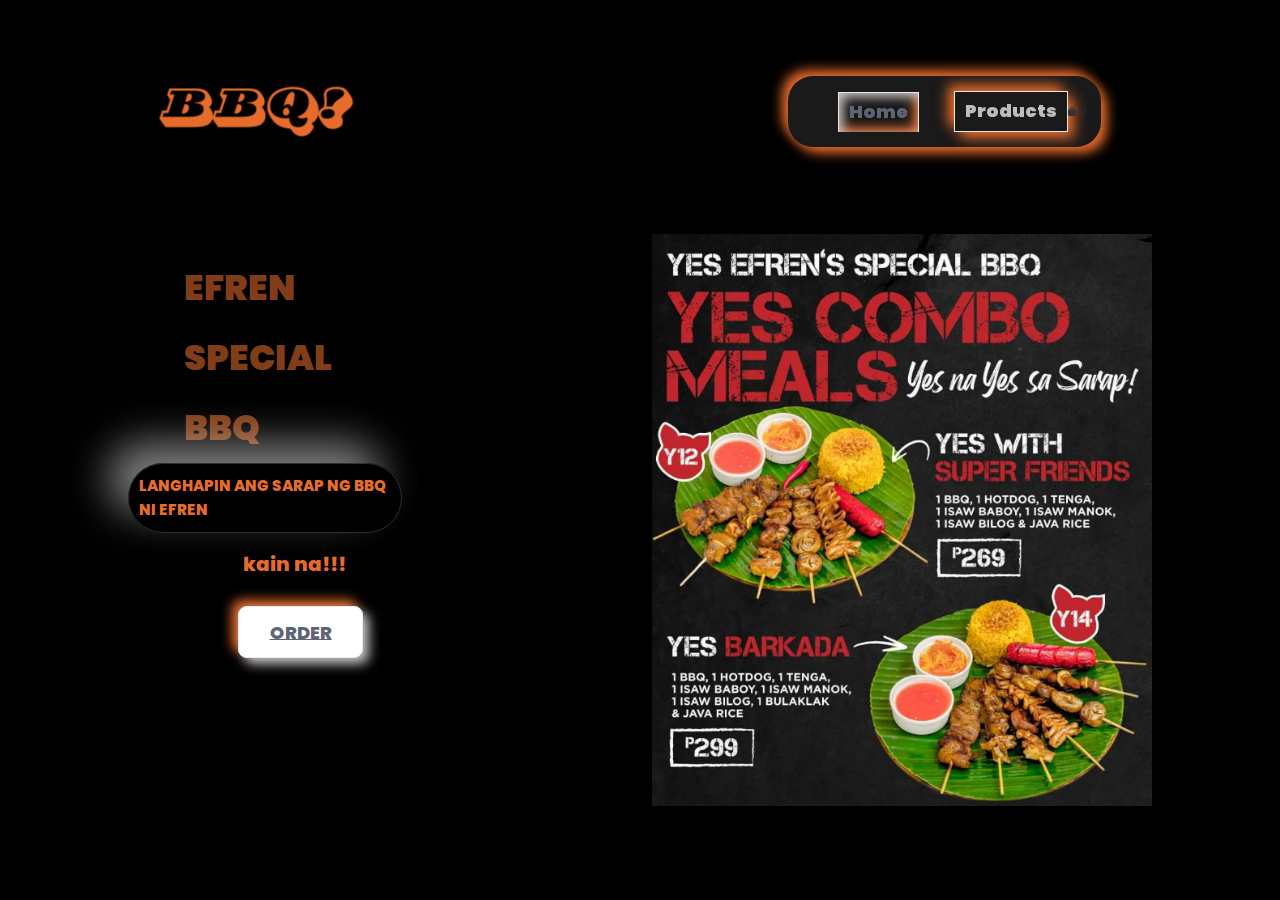
<file: index.html>
<!DOCTYPE html>
<html lang="en">

<head>
    <meta charset="UTF-8">
    <meta name="viewport" content="width=device-width, initial-scale=1.0">
    <title>Mang-inasal</title>
    <link rel="stylesheet" href="mang-inasal.css">
    <link href='https://unpkg.com/boxicons@2.1.4/css/boxicons.min.css' rel='stylesheet'>
    <link rel="stylesheet" href="https://cdnjs.cloudflare.com/ajax/libs/font-awesome/5.15.1/css/all.min.css">
</head>
<body>
    <header class="header">
        <a href="#pro">
            <img src="bbq.png"  alt="logo">
        </a>

        <nav class="navbar">
            <a href="index.html" class="active">Home</a>
            <a href="products.html">Products</a>
            <div class="shopping">
                <i class="fas fa-shopping-bag"></i>
                <span class="quantity">0</span> 
            </div>
        </nav>
    </header>

        <section class="Home">
            <div class="home-content">
                <h1> EFREN SPECIAL BBQ</h1>
                <div class="text-animated">
                    <h3> LANGHAPIN ANG SARAP NG BBQ NI EFREN</h3> <br>
                </div>
               
                <p>kain na!!!</p>
    
                       <div class="btn-box">
    
                        <a href="#products.html">ORDER</a>
                        
                       </div>
            </div>

            <div class="image-manginasal">
                <img src="Y front page - Copy.png" alt="cloud" class="image">
              </div>

              </section>
 

    


</body>

</html>
</file>
<file: mang-inasal.css>
@import url("https://fonts.googleapis.com/css2?family=Poppins:wght@200;400;600&display=swap");

* {
    margin: 0;
    padding: 0;
    box-sizing: border-box;
    font-family: 'Poppins', sans-serif;
}


:root{
    --bg-color: #000000;
    --second-bg-color: #131313;
    --text-color:  rgb(14, 170, 89);
    --main-color: #5e6474;


}

html{
    font-size: 60%;
    overflow-x: hidden;
    background-color: #000000;
   

}
body {
    font-family: Arial, sans-serif;
    background: linear-gradient(to right, #E0EAFC, #CFDEF3); 
    color: #333;
    line-height: 1.6;
    height: 100vh;
    background: #000000;

     
}

.section-p1 {
    padding: 40x 80px;


}

.header {
    position: fixed;
    top: 0;
    left: 0;
    width: 100%;
    height: auto;
    padding: 1rem 12%;
    display: flex;
    justify-content: space-between;
    align-items: center;
    z-index: 5;
    background-color: none;
}

.header img {
    max-width: 200px; 
    height: auto; 
}




.navbar {
    display: flex;
    background-color: rgba(255, 255, 255, 0.1); 
    padding: 15px 15px;
    align-items: center;
    border-radius: 25px; 
    backdrop-filter: blur(10px);
    box-shadow: 0 4px 6px rgba(0, 0, 0, 0.1);
    margin: 25px; 
    box-shadow: 6px 6px 12px #E76C2C, -6px -6px 12px #E76C2C;
}

.navbar a {
    font-size: 18px;
    color: hwb(0 74% 26%);
    text-decoration: none;
    font-weight: 900;
    margin-left: 35px;
    transition: color 0.3s ease, background-color 0.3s ease;
    padding: 5px 10px;
    border-radius: 50px solid transparent;
    cursor: pointer;
    border: 1px solid #e8e8e8;
    transition: all 0.3s;
    box-shadow: 6px 6px 12px #E76C2C, -6px -6px 12px #E76C2C;
}
.navbar a:hover,
.navbar a.active{
    color: var(--main-color);
    background-color: rgba(0, 0, 0, 0.2);
    border-bottom: 0;
    padding-bottom: 5px;
    box-shadow: inset 4px 4px 12px #c5c5c5, inset -4px -4px 12px #E76C2C;

}

.spacer {
    height: 180px;
    border-radius: none;
    box-shadow: 0 4px 6px var #CFDEF3;
    margin-bottom: 20px; 
    backdrop-filter: blur(10px); 
    overflow: hidden; 
    transition: height 0.3s ease, background-color 0.3s ease; 
}

#products {
    text-align: center;
}

.section-p1 {
    margin-bottom: 30px;
}

.Home{
    height: 100vh;
    background-size: cover;
    display: flex;
    align-items: center;
    padding: 0 10%;
    
}

.home-content {
    max-width: 500px;
   
}
    

.home-content h1 {
    margin-left: 56px; 
    font-size: 35px; 
    font-weight: 900;
    line-height: 2; 
    color: #e76d2c91;
 
}


.home-content h3 {
    display: flex;
    position: relative;
    font-size: 15px;
    font-weight: 800;
    color:  #e76d2c;
    border-radius: 95px;
    border: 1px solid #382b2b;
    padding: 10px 10px; 
    margin-left: auto;
    margin-right: auto;
    max-width: fit-content; 
    box-shadow: 20px 20px 40px rgba(0, 0, 0, 0.1), -20px -20px 40px rgba(255, 255, 255, 0.5);
}


.home-content p{   
    position: relative;
    font-size: 20px;
    font-weight: 800;
    margin-left: 115px;
    color:  #E76C2C;

}
.btn-box a {
  color: var(--main-color);
  padding: 0.7em 1.7em;
  font-size: 18px;
  font-weight: 800;
  border-radius: 0.5em;
  background: #ffffff;
  cursor: pointer;
  border: 1px solid #e8e8e8;
  transition: all 0.3s;
  box-shadow: 6px 6px 12px #c5c5c5, -6px -6px 12px  #E76C2C;
  }
  
  .btn-box a:hover {
    color: #666;
    box-shadow: inset 4px 4px 12px #c5c5c5, inset -4px -4px 12px  #E76C2C;
  }
  .home-content .btn-box { 
    margin-top: 38px;
    margin-left: 110px;
}

.image-manginasal {
    display: flex;
    justify-content: flex-end; 
    width: 50%;
    margin-top: 20px; 
    border: 50px;
    margin-left: 250px;
    padding-top: 120px ;
    border-radius: 15%;

}

.image-manginasal .image {
    max-width: 100%; 
    margin-left: 500px;
    height: 50%;
}
</file>
